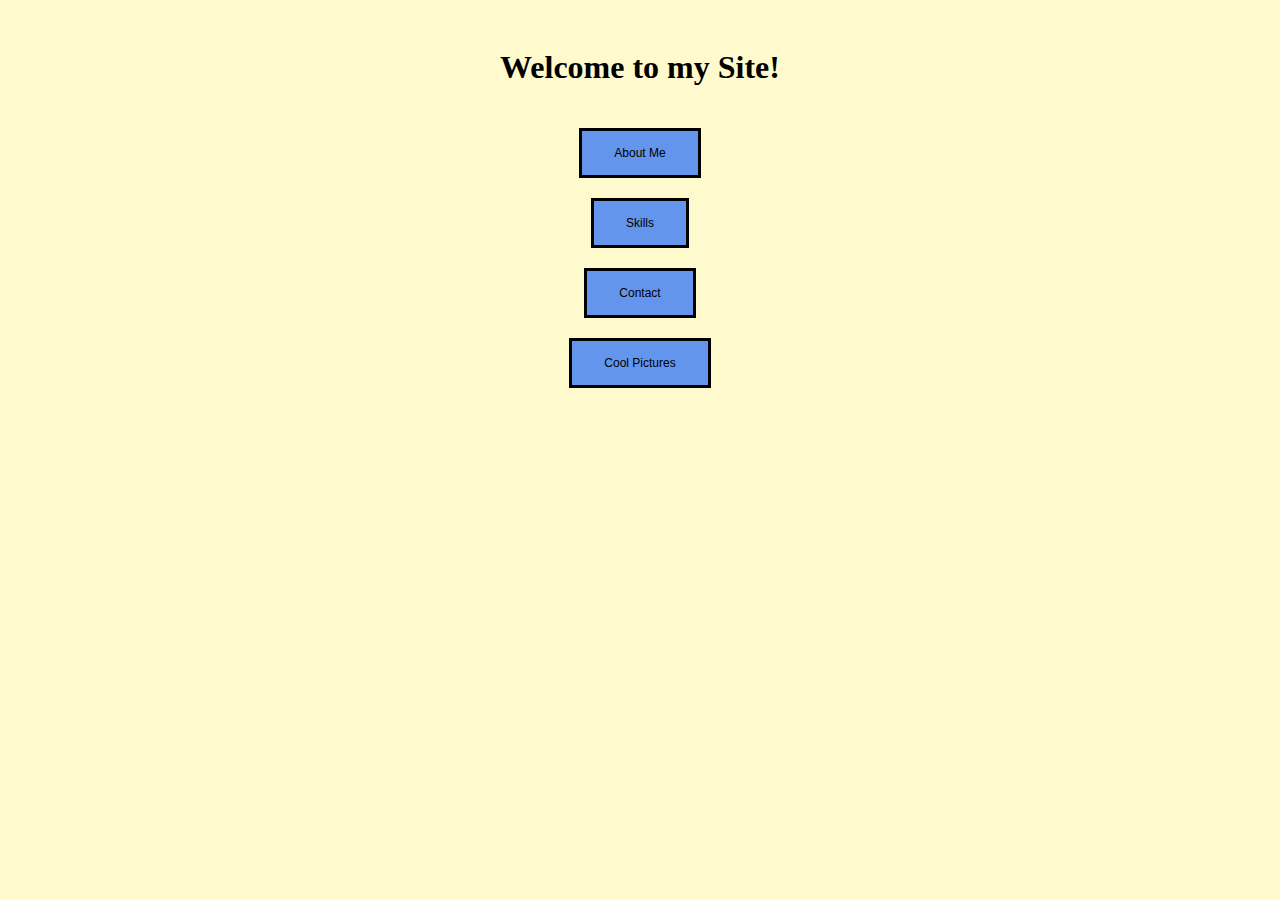
<file: index.html>
<!DOCTYPE html>
<html lang="en">
<body bgcolor="#FFFACD">
<head>
	<link rel="stylesheet" type="text/css" href="style.css">
</head>
<body>
	<div id = "welcome"> <h1>Welcome to my Site!</h1> </div>
	<div id = "about"> 
		<form action = "about.html">
			<input type = "submit" value = "About Me">
		</form>
	</div>
	<div id = "skills">
		<form action = "skills.html">
			<input type = "submit" value = "Skills">
		</form>
	</div>
	<div id = "info">
		<form action = "info.html">
			<input type = "submit" value = "Contact">
		</form>
	</div>
	<div id = "pictures">
		<form action = "pictures.html">
			<input type = "submit" value = "Cool Pictures">
		</form>
	</div>
</body>
</html>
</file>
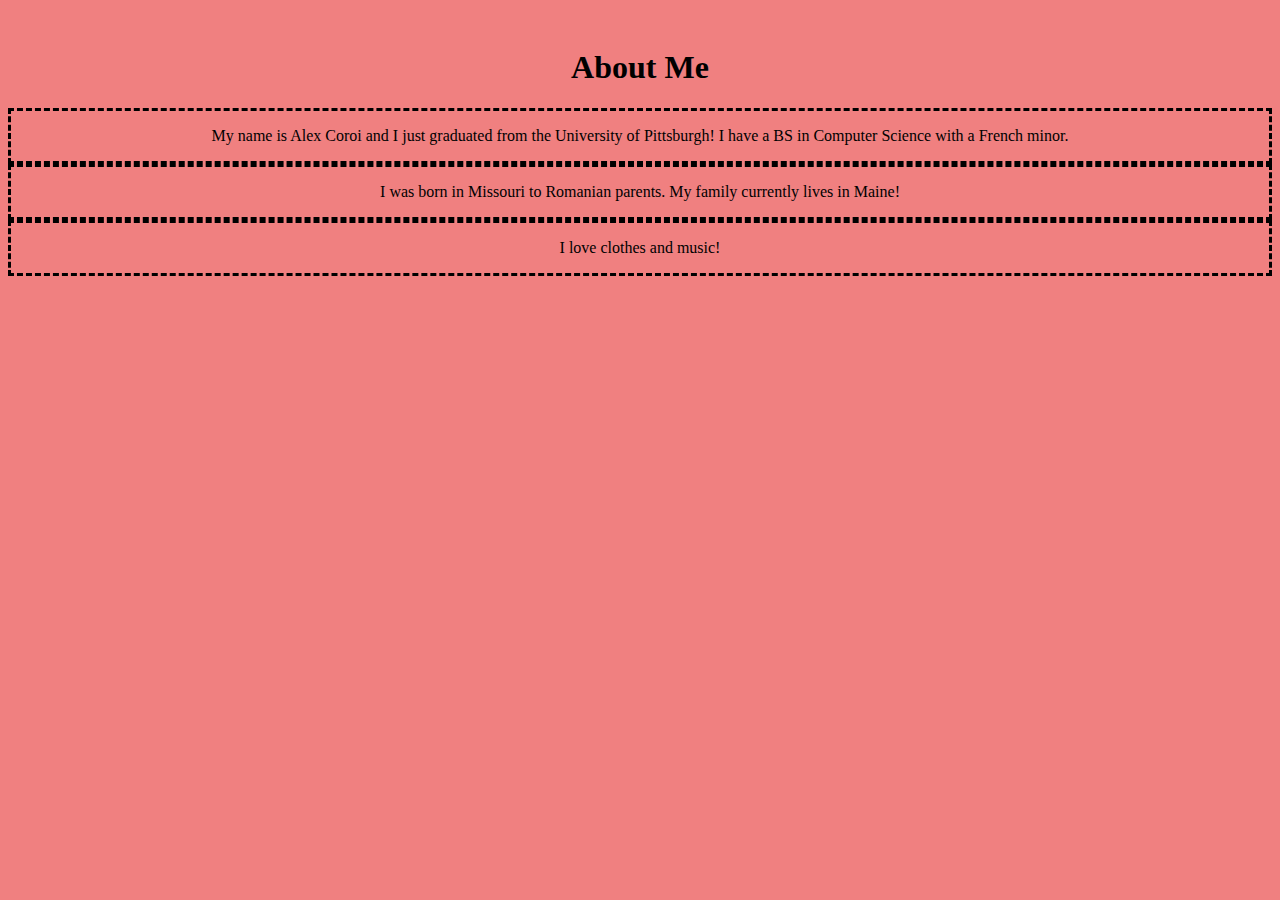
<file: about.html>
<!DOCTYPE html>
<html lang="en">
<body bgcolor="#F08080">
<head>
	<link rel="stylesheet" type="text/css" href="style.css">
</head>
<body>
	<div id = "welcome"> <h1>About Me</h1> </div>
	<div id = "aboutP">
		<p>My name is Alex Coroi and I just graduated from the University of Pittsburgh! I have a BS in Computer Science with a French minor. </p>
	</div>
	<div id = "aboutP2">
		<p>I was born in Missouri to Romanian parents. My family currently lives in Maine!</p>
	</div>
	<div id = "aboutP3">
		<p>I love clothes and music!</p>
	</div>
</body>
</html>
</file>
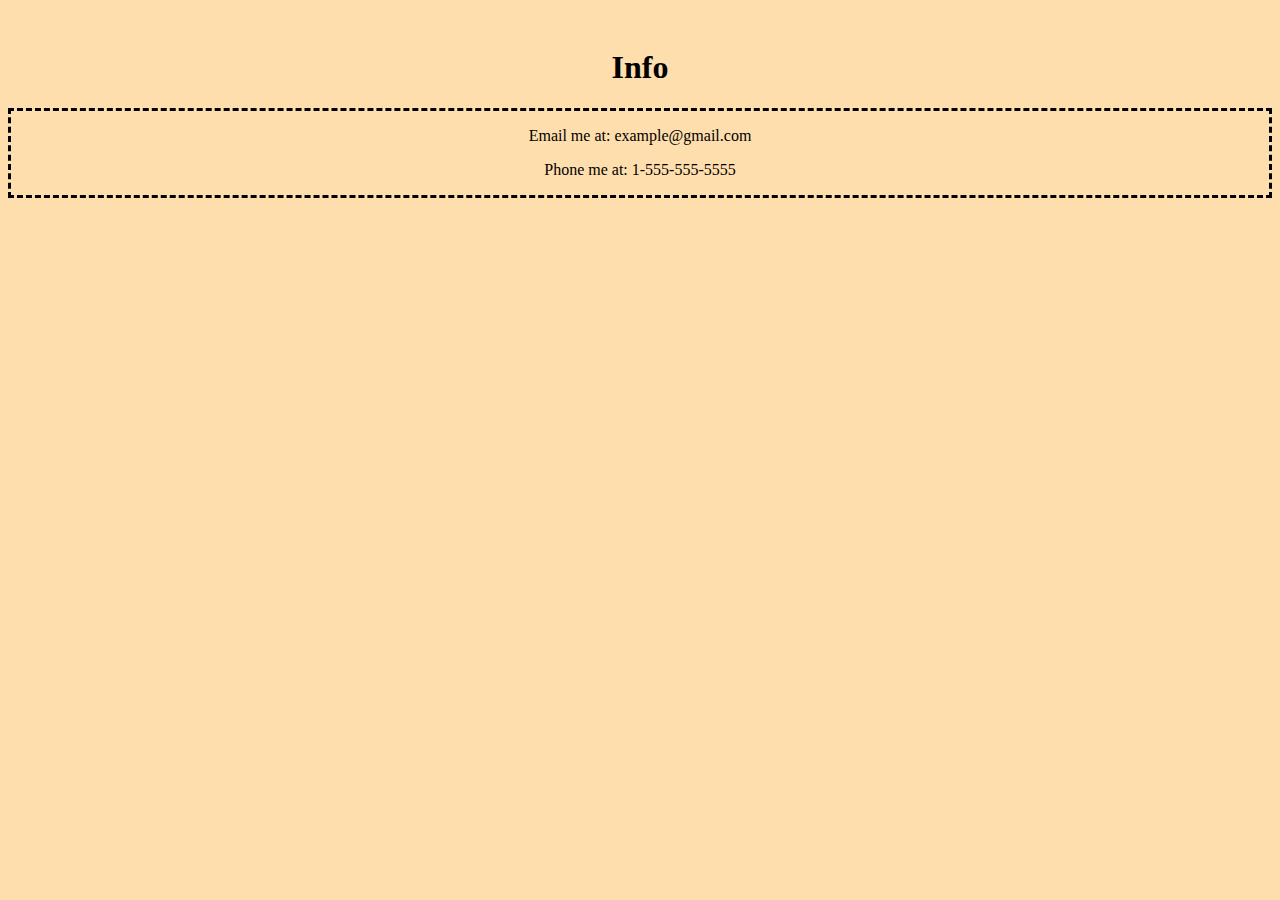
<file: info.html>
<!DOCTYPE html>
<html lang="en">
<body bgcolor="#FFDEAD">
<head>
	<link rel="stylesheet" type="text/css" href="style.css">
</head>
<body>
	<div id = "welcome"> <h1>Info</h1> </div>
	<div id = "contactInfo">
		<p>Email me at: example@gmail.com</p>
		<p>Phone me at: 1-555-555-5555</p>
	</div>
</body>
</html>
</file>
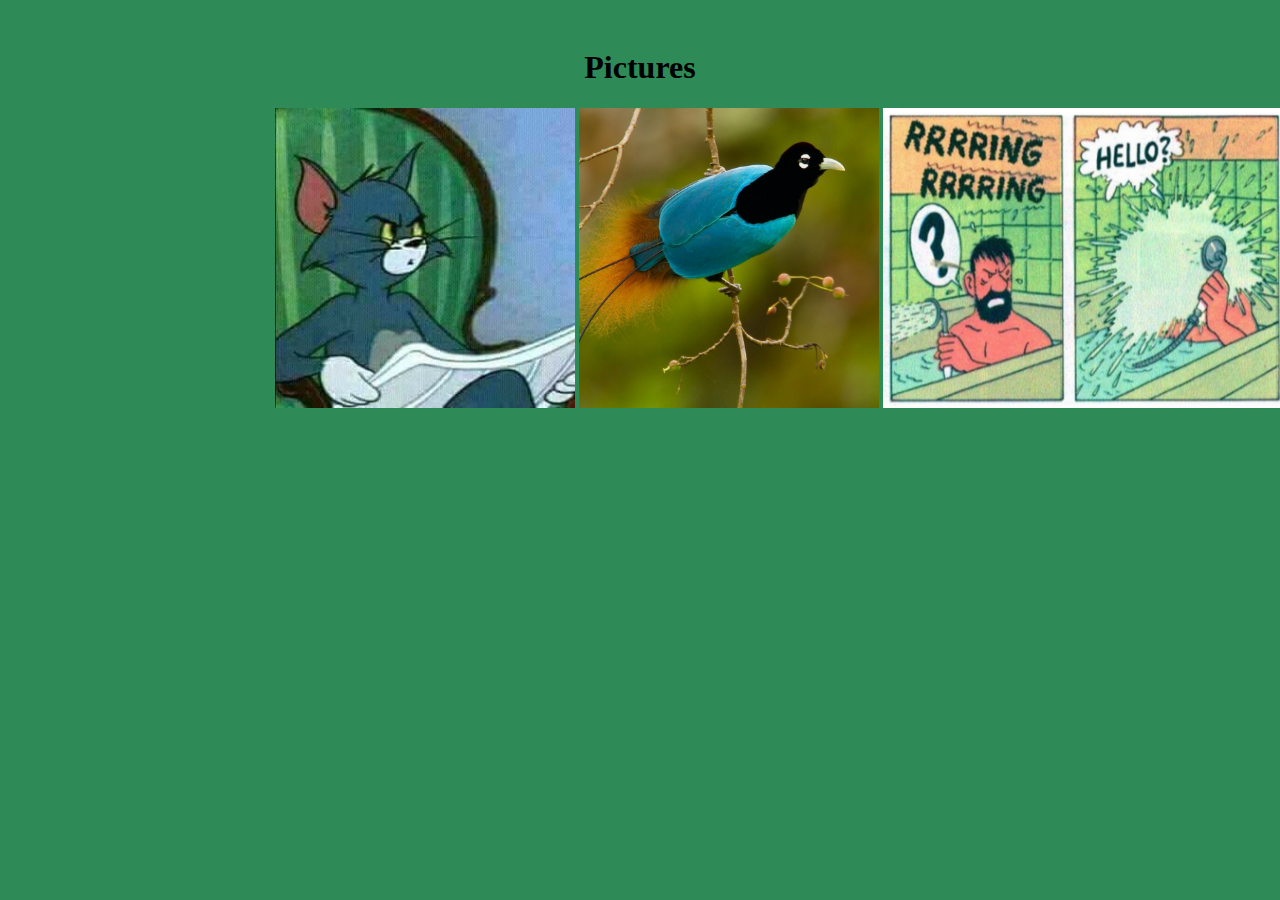
<file: pictures.html>
<!DOCTYPE html>
<html lang="en">
<body bgcolor="#2E8B57">
<head>
	<link rel="stylesheet" type="text/css" href="style.css">
</head>
<body>
	<div id = "welcome"> <h1>Pictures</h1> </div>
	<div id = "pics">
		<img src = "tom.jpg" width = "300" height = "300">
		<img src = "bird.jpg" width = "300" height = "300">
		<img src = "tintin.jpg" width = "400" height = "300">
	</div>
</body>
</html>
</file>
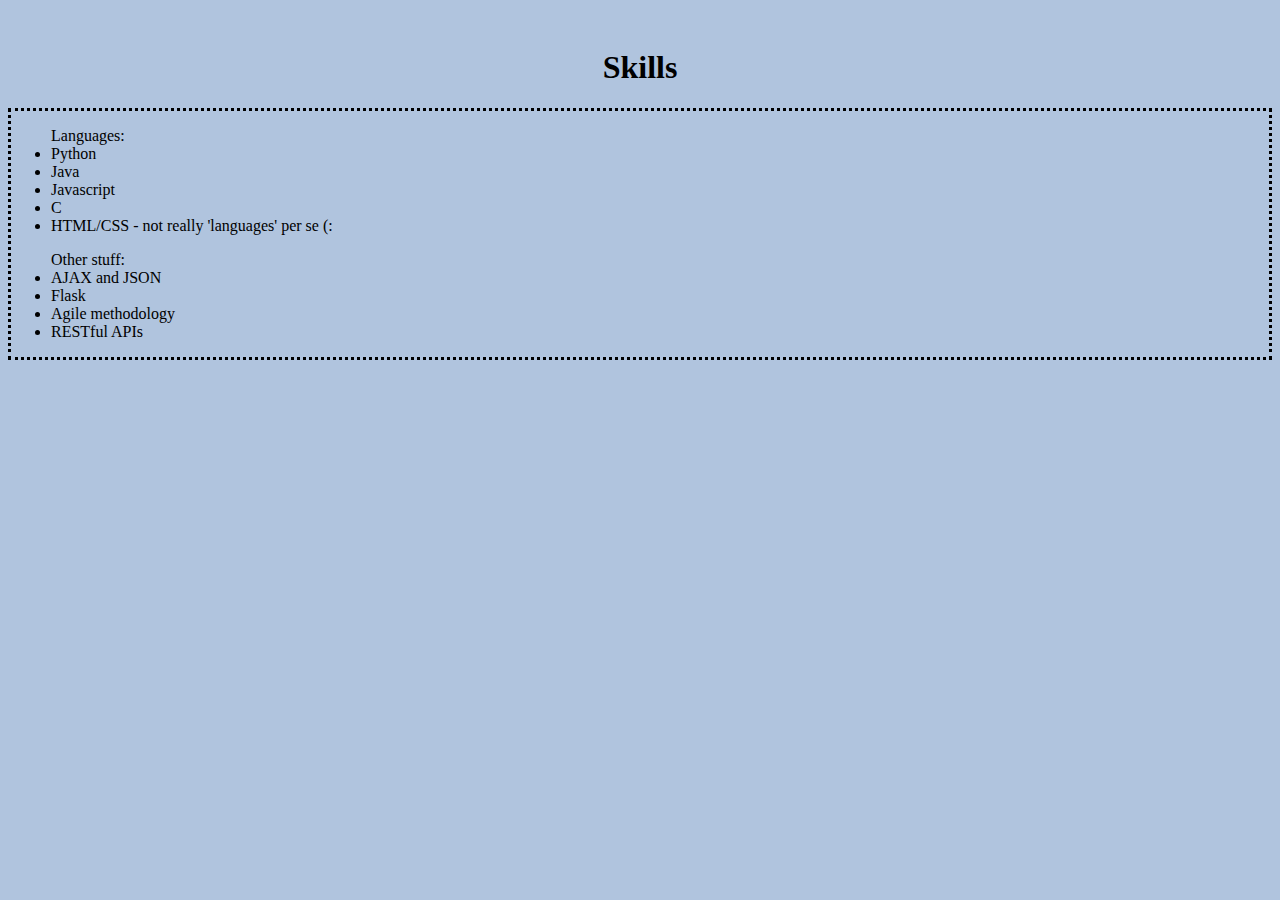
<file: skills.html>
<!DOCTYPE html>
<html lang="en">
<body bgcolor="#B0C4DE">
<head>
	<link rel="stylesheet" type="text/css" href="style.css">
</head>
<body>
	<div id = "welcome"> <h1>Skills</h1> </div>
	<div id = "skillsP">
		<ul id = "skillsList">Languages:
			<li>Python</li>
			<li>Java</li>
			<li>Javascript</li>
			<li>C</li>
			<li>HTML/CSS - not really 'languages' per se (: </li>
		</ul>
		<ul id = "techList">Other stuff:
			<li>AJAX and JSON</li>
			<li>Flask</li>
			<li>Agile methodology</li>
			<li>RESTful APIs</li>
		</ul>
	</div>
</body>
</html>
</file>
<file: style.css>
input {
	background-color: #6495ED; /* Green */
    border: solid;
    padding: 15px 32px;
    text-align: center;
    font-size: 12px;
}

#welcome, #about, #skills, #info, #pictures {
	text-align: center;
	padding-top: 20px;
}

#aboutP, #aboutP2, #aboutP3, #contactInfo {
	border: dashed;
	text-align: center;
}

#skillsP {
	border: dotted;
	text-align: left;
}

#pics {
	width: 2000px;
	position: absolute;
	padding-left: 267px;
}
</file>
